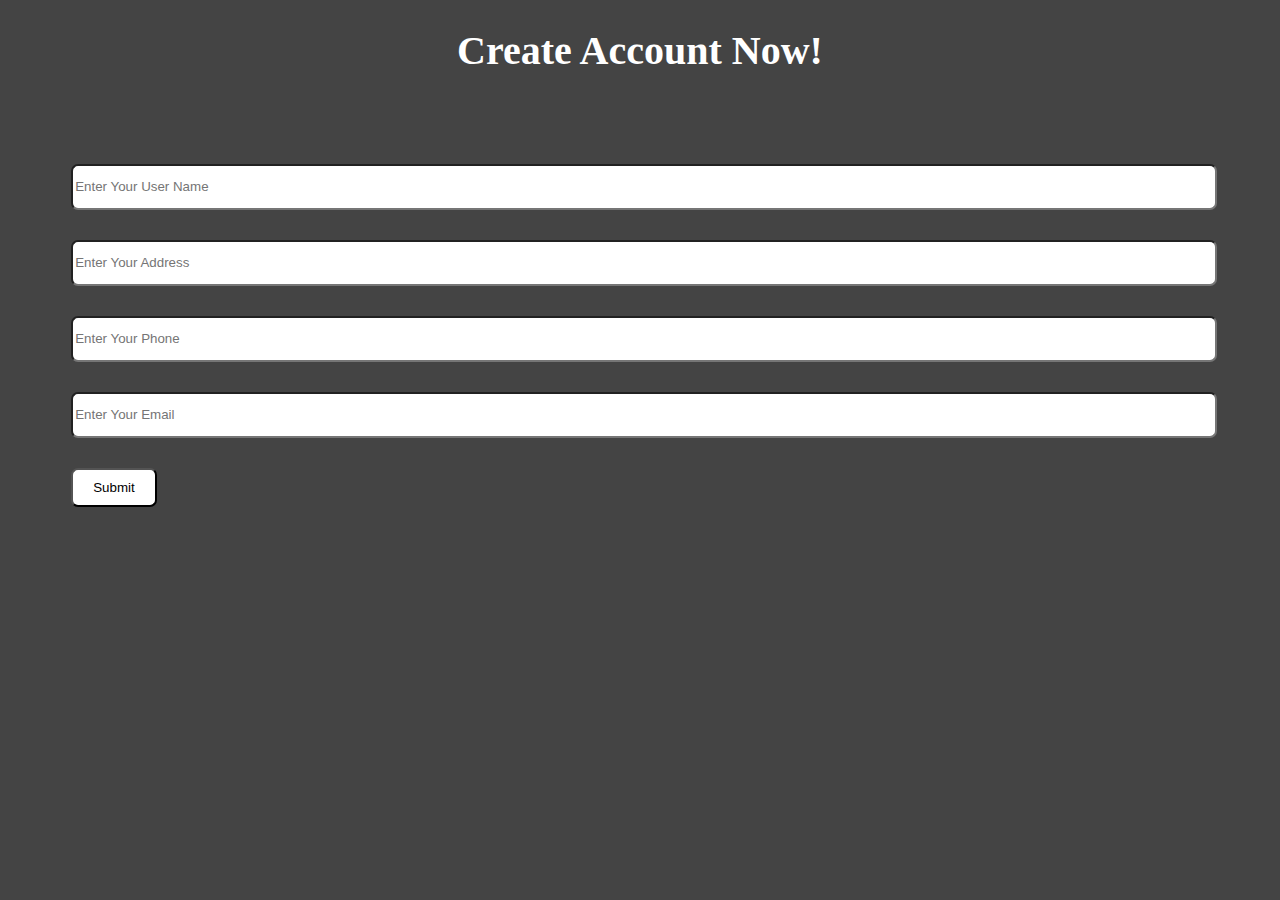
<file: create.html>
<!DOCTYPE html>
<html lang="en">
<head>
    <meta charset="UTF-8">
    <meta name="viewport" content="width=device-width, initial-scale=1.0">
    <title>Document</title>
    <style>
        body{
            background-color: #444444;
        }
        h1{
            text-align: center;
            font-size: 40px;
            margin-bottom: 90px;
            color: white;
        }
        .form{
            width: 90%;
            margin: auto;
        }
        .form input{
            width: 100%;
            height: 40px;
            margin-bottom: 30px;
            border: 1 solid white;
            border-radius: 7px;
        }
        .form button{
            color: black;
            background-color: white;
            padding: 10px 20px;
            border-radius: 7px;
        }
        .form button:hover{
            background-color: black;
            color: white;
            transform: scale(1);
            transition: 2s;
        }
    </style>
</head>
<body>


    <h1>Create Account Now!</h1>

    <div class="form">

        <form action="submit.html">

            <input type="text" name="Name" placeholder="Enter Your User Name">
            <br>
            <input type="text" name="Address" placeholder="Enter Your Address">
            <br>
            <input type="text" name="phone" placeholder="Enter Your Phone">
            <br>
            <input type="email" name="email" placeholder="Enter Your Email">
            <br>
            <button type="submit">Submit</button>
        </form>

    </div>
    
</body>
</html>
</file>
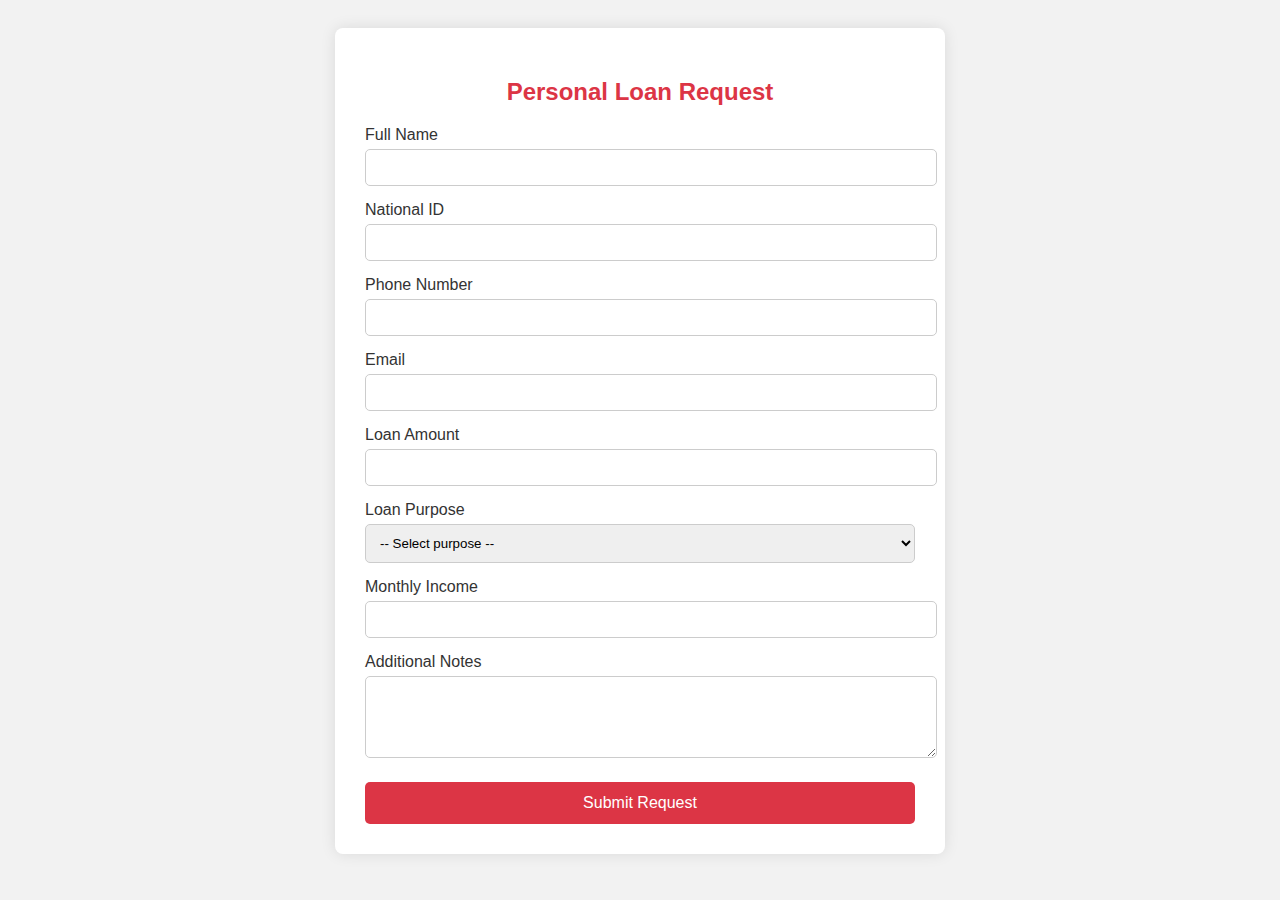
<file: loan.html>
<!DOCTYPE html>
<html lang="en" dir="ltr">
<head>
  <meta charset="UTF-8">
  <title>Personal Loan Request</title>
  <style>
    body {
      font-family: 'Arial', sans-serif;
      background-color: #f2f2f2;
      padding: 20px;
    }
    .container {
      background-color: #ffffff;
      max-width: 550px;
      margin: auto;
      padding: 30px;
      box-shadow: 0 0 15px rgba(0,0,0,0.1);
      border-radius: 8px;
    }
    h2 {
      text-align: center;
      color: #dc3545;
      margin-bottom: 20px;
    }
    label {
      display: block;
      margin-top: 15px;
      color: #333;
    }
    input, select, textarea {
      width: 100%;
      padding: 10px;
      margin-top: 5px;
      border: 1px solid #ccc;
      border-radius: 5px;
    }
    button {
      width: 100%;
      background-color: #dc3545;
      color: white;
      padding: 12px;
      border: none;
      border-radius: 5px;
      margin-top: 20px;
      cursor: pointer;
      font-size: 16px;
    }
    button:hover {
      background-color: #c82333;
    }
  </style>
</head>
<body>

<div class="container">
  <h2>Personal Loan Request</h2>
  <form action="#" method="post">
    <label for="full-name">Full Name</label>
    <input type="text" id="full-name" name="full-name" required>

    <label for="national-id">National ID</label>
    <input type="text" id="national-id" name="national-id" required>

    <label for="phone">Phone Number</label>
    <input type="tel" id="phone" name="phone" required>

    <label for="email">Email</label>
    <input type="email" id="email" name="email">

    <label for="loan-amount">Loan Amount</label>
    <input type="number" id="loan-amount" name="loan-amount" required>

    <label for="loan-purpose">Loan Purpose</label>
    <select id="loan-purpose" name="loan-purpose" required>
      <option value="">-- Select purpose --</option>
      <option value="Car">Buy a Car</option>
      <option value="Housing">Home Improvement</option>
      <option value="Travel">Travel</option>
      <option value="Education">Education</option>
      <option value="Other">Other</option>
    </select>

    <label for="income">Monthly Income</label>
    <input type="number" id="income" name="income" required>

    <label for="notes">Additional Notes</label>
    <textarea id="notes" name="notes" rows="4"></textarea>

    <button type="submit">Submit Request</button>
  </form>
</div>

</body>
</html>
</file>
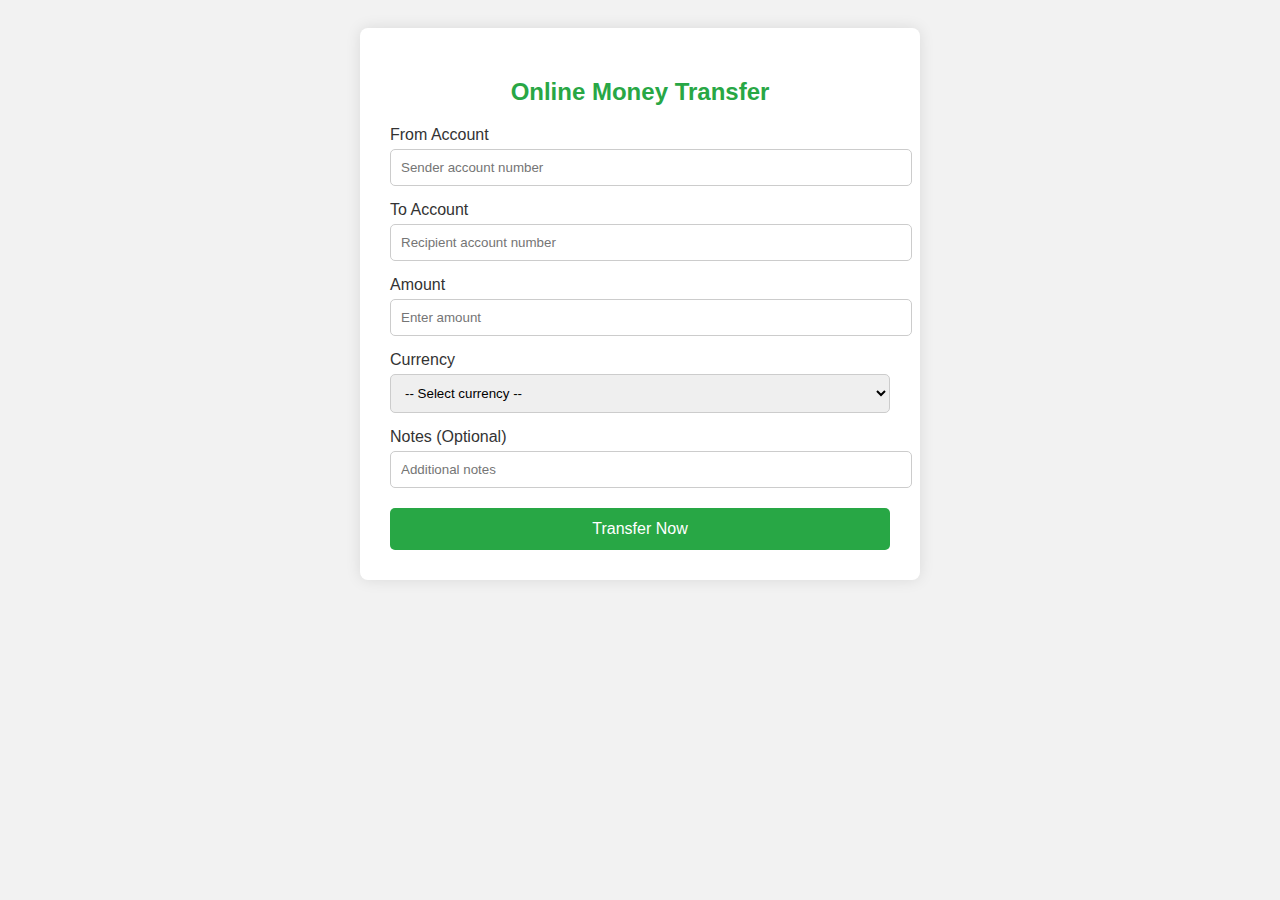
<file: Transfer.html>
<!DOCTYPE html>
<html lang="en" dir="ltr">
<head>
  <meta charset="UTF-8">
  <title>Online Money Transfer</title>
  <style>
    body {
      font-family: 'Arial', sans-serif;
      background-color: #f2f2f2;
      padding: 20px;
    }
    .container {
      background-color: #ffffff;
      max-width: 500px;
      margin: auto;
      padding: 30px;
      box-shadow: 0 0 15px rgba(0,0,0,0.1);
      border-radius: 8px;
    }
    h2 {
      text-align: center;
      color: #28a745;
      margin-bottom: 20px;
    }
    label {
      display: block;
      margin-top: 15px;
      color: #333;
    }
    input, select {
      width: 100%;
      padding: 10px;
      margin-top: 5px;
      border: 1px solid #ccc;
      border-radius: 5px;
    }
    button {
      width: 100%;
      background-color: #28a745;
      color: white;
      padding: 12px;
      border: none;
      border-radius: 5px;
      margin-top: 20px;
      cursor: pointer;
      font-size: 16px;
    }
    button:hover {
      background-color: #218838;
    }
  </style>
</head>
<body>

<div class="container">
  <h2>Online Money Transfer</h2>
  <form action="#" method="post">
    <label for="from-account">From Account</label>
    <input type="text" id="from-account" name="from-account" placeholder="Sender account number" required>

    <label for="to-account">To Account</label>
    <input type="text" id="to-account" name="to-account" placeholder="Recipient account number" required>

    <label for="amount">Amount</label>
    <input type="number" id="amount" name="amount" placeholder="Enter amount" required>

    <label for="currency">Currency</label>
    <select id="currency" name="currency" required>
      <option value="">-- Select currency --</option>
      <option value="EGP">Egyptian Pound (EGP)</option>
      <option value="USD">US Dollar (USD)</option>
      <option value="EUR">Euro (EUR)</option>
      <option value="GBP">British Pound (GBP)</option>
    </select>

    <label for="notes">Notes (Optional)</label>
    <input type="text" id="notes" name="notes" placeholder="Additional notes">

    <button type="submit">Transfer Now</button>
  </form>
</div>

</body>
</html>
</file>
